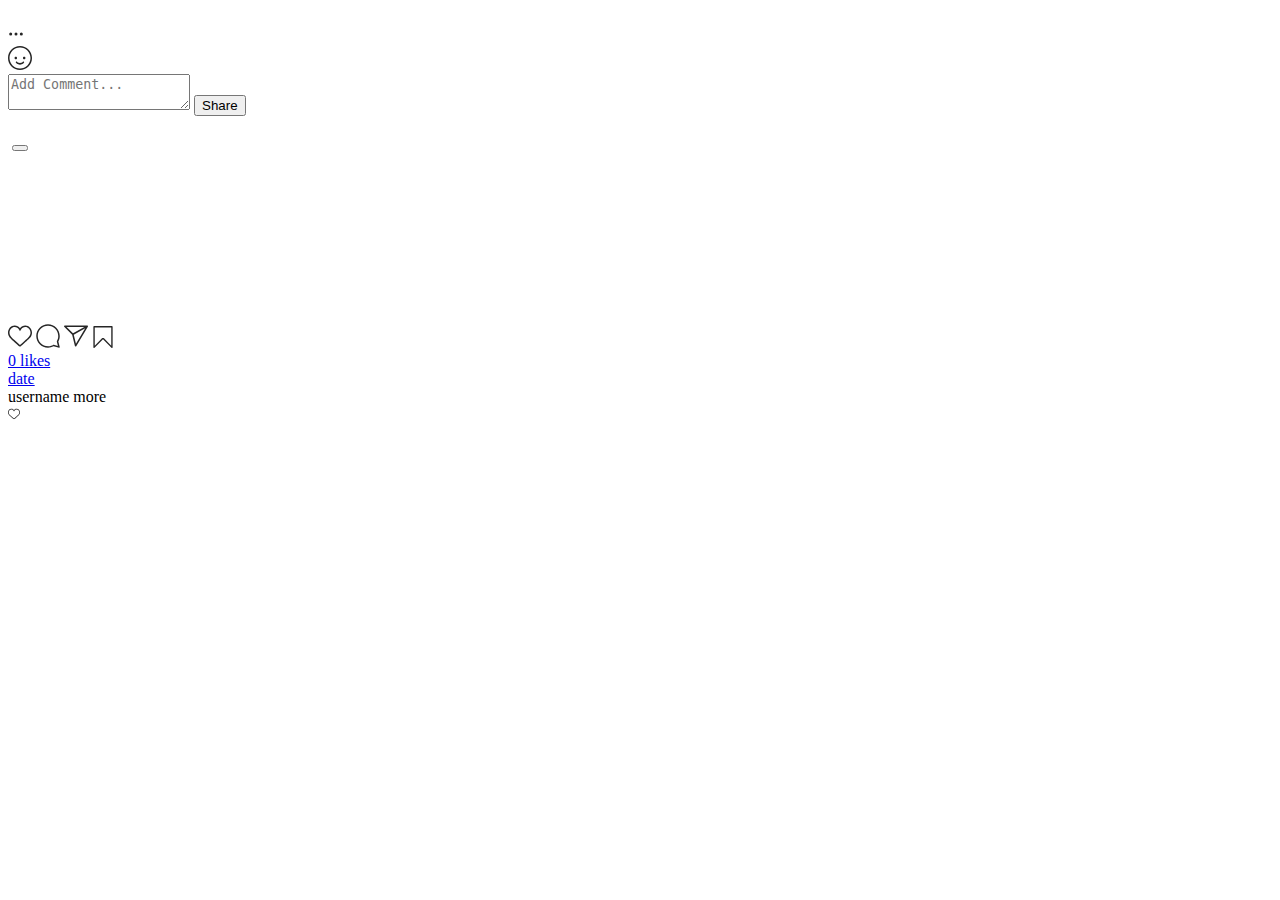
<file: src/main/resources/templates/fragments/feedPost.html>
<!DOCTYPE html>
<html lang="en" xmlns:th="http://www.thymeleaf.org">
<head>
</head>
<body>

<div th:class="feedItemContainer" th:fragment="feedPost">
    <link th:href="@{/css/feedPost.css}" rel="stylesheet" />

    <th:block th:insert="fragments/feedPost :: header" th:with="owner=${post.owner}, location=${post.location}"></th:block>
    <th:block th:insert="fragments/feedPost :: image" th:if="${post.isVideo == false && post.isSidecar == false}" th:with="resourceArray=${post.resourceArray}"></th:block>
    <th:block th:insert="fragments/feedPost :: video" th:if="${post.isVideo == true && post.isSidecar == false}" th:with="videoUrl=${post.videoUrl}"></th:block>
    <th:block th:insert="fragments/feedPost :: sidecar" th:if="${post.isVideo == false && post.isSidecar == true}" th:with="sidecarArray=${post.sidecarArray}, shortcode=${post.shortcode}"></th:block>
    <th:block th:insert="fragments/feedPost :: actions" th:with="likes=${post.likes}"></th:block>
    <th:block th:insert="fragments/feedPost :: comment" th:with="owner=${post.owner}, text=${post.description}, id=${post.shortcode}, feedDescription=${true}"></th:block>
    <a th:class="viewAllComments" th:text="${'View all ' + @formatter.numCommaFormatter(post.commentsData.count) + ' comments'}" th:href="${'/p/' + post.shortcode}"></a>
    <th:block th:insert="fragments/feedPost :: comment"
              th:if="${post.commentsData?.commentsArray}"
              th:each="comment : ${post.commentsData.commentsArray}"
              th:with="owner=${comment.owner}, text=${comment.text}, id=${comment.id}, feedDescription=${false}">
    </th:block>
    <a th:class="itemDateText" th:text="${@formatter.dateFormatter(post.createdAt)}"></a>
    <th:block th:replace="fragments/feedPost :: addComment"></th:block>

</div>


<div th:class="header" th:fragment="header">
    <link th:href="@{/css/feedPost/header.css}" rel="stylesheet" />

    <img th:class="userImage"  th:src="@{'/fetch/img/?url=' + ${#uris.escapeQueryParam(owner.userImageUrl)}}">
    <div th:class="headerText">
        <a th:class="userName" th:href="${'/' + owner.username}" th:text="${owner.username}"></a>
        <div th:class="localization" th:if="${location != null}" th:text="${location.name}"></div>
    </div>
    <div th:class="moreIcon">
        <svg aria-label="More" fill="#262626" height="16" viewBox="0 0 48 48" width="16">
            <circle cx="8" cy="24" r="4.5"></circle>
            <circle cx="24" cy="24" r="4.5"></circle>
            <circle cx="40" cy="24" r="4.5"></circle>
        </svg>
    </div>
</div>


<form method="POST" th:class="addCommentContainer" th:fragment="addComment">
    <link th:href="@{/css/feedPost/addComment.css}" rel="stylesheet" />

    <div th:class="addCommentEmoji">
        <svg aria-label="Emoji" fill="#262626" height="24" viewBox="0 0 48 48" width="24">
            <path d="M24 48C10.8 48 0 37.2 0 24S10.8 0 24 0s24 10.8 24 24-10.8 24-24 24zm0-45C12.4 3 3 12.4 3 24s9.4 21 21 21 21-9.4 21-21S35.6 3 24 3z"></path>
            <path d="M34.9 24c0-1.4-1.1-2.5-2.5-2.5s-2.5 1.1-2.5 2.5 1.1 2.5 2.5 2.5 2.5-1.1 2.5-2.5zm-21.8 0c0-1.4 1.1-2.5 2.5-2.5s2.5 1.1 2.5 2.5-1.1 2.5-2.5 2.5-2.5-1.1-2.5-2.5zM24 37.3c-5.2 0-8-3.5-8.2-3.7-.5-.6-.4-1.6.2-2.1.6-.5 1.6-.4 2.1.2.1.1 2.1 2.5 5.8 2.5 3.7 0 5.8-2.5 5.8-2.5.5-.6 1.5-.7 2.1-.2.6.5.7 1.5.2 2.1 0 .2-2.8 3.7-8 3.7z"></path>
        </svg>
    </div>
    <textarea
            th:class="addCommentInput"
            th:style="'height: 18'"
            placeholder="Add Comment..."
            aria-label="Add Comment..."></textarea>
    <button th:class="addCommentButton" th:style="'opacity: 0.3'">
        Share
    </button>
</form>

<div th:class="contentImage" th:fragment="image">
    <link th:href="@{/css/feedPost/content.css}" rel="stylesheet" />

    <img th:class="main" th:src="@{'/fetch/img/?url=' + ${#uris.escapeQueryParam(resourceArray[1].src)}}" />
</div>

<div th:class="contentImage" th:fragment="sidecar">
    <link th:href="@{/css/feedPost/content.css}" rel="stylesheet" />

    <button th:id="${'previousButton-' + shortcode}" th:class="previousSlide" th:attr="onclick=|previousSlide('${shortcode}')|" style="display: none">
        <div th:class="previousSlideIcon"/>
    </button>

    <img th:id="${'sidecar-' + shortcode}" th:class="main" th:src="@{'/fetch/img/?url=' + ${#uris.escapeQueryParam(sidecarArray[0].resourceArray[1].src)}}"  />

    <button th:id="${'nextButton-' + shortcode}" th:class="nextSlide" th:attr="onclick=|nextSlide('${shortcode}')|" >
        <div th:class="nextSlideIcon"/>
    </button>

    <script th:inline="javascript">
        /*<![CDATA[*/
        var shortcode = /*[[${shortcode}]]*/ '';
        postSidecar[shortcode] = {sidecarArray: /*[[${sidecarArray}]]*/ [], currentSlide: 0}
        /*]]>*/
        function nextSlide (shortcode) {
            var sidecarImage = document.getElementById("sidecar-" + shortcode);
            var nextButton = document.getElementById("nextButton-" + shortcode);
            var previousButton = document.getElementById("previousButton-" + shortcode);
            postSidecar[shortcode].currentSlide++
            const currentSlide = postSidecar[shortcode].currentSlide;
            const sidecarArray = postSidecar[shortcode].sidecarArray;
            sidecarImage.src = '/fetch/img/?url=' + encodeURIComponent(sidecarArray[currentSlide].resourceArray[1].src);
            previousButton.style.display = "block";
            if (currentSlide === sidecarArray.length - 1) {
                nextButton.style.display = "none";
            }
        }

        function previousSlide (shortcode) {
            var sidecarImage = document.getElementById("sidecar-" + shortcode);
            var nextButton = document.getElementById("nextButton-" + shortcode);
            var previousButton = document.getElementById("previousButton-" + shortcode);
            postSidecar[shortcode].currentSlide--
            const currentSlide = postSidecar[shortcode].currentSlide;
            const sidecarArray = postSidecar[shortcode].sidecarArray;
            sidecarImage.src = '/fetch/img/?url=' + encodeURIComponent(sidecarArray[currentSlide].resourceArray[1].src);
            nextButton.style.display = "block";
            if (currentSlide === 0) {
                previousButton.style.display = "none";
            }
        }
    </script>
</div>

<div th:class="contentImage" th:fragment="video">
    <link th:href="@{/css/feedPost/content.css}" rel="stylesheet" />

    <video id="video1" autoPlay loop muted>
        <source th:src="@{'/fetch/img/?url=' + ${#uris.escapeQueryParam(videoUrl)}}" type="video/mp4" />
    </video>
    <div th:class="contentSound" onclick="setIsMuted()">
        <svg id="muted" aria-label="Muted" fill="#ffffff" height="12" viewBox="0 0 48 48" width="12">
            <path d="M1.5 13.3c-.8 0-1.5.7-1.5 1.5v18.4c0 .8.7 1.5 1.5 1.5h8.7l12.9 12.9c.9.9 2.5.3 2.5-1v-9.8c0-.4-.2-.8-.4-1.1l-22-22c-.3-.3-.7-.4-1.1-.4h-.6zm46.8 31.4l-5.5-5.5C44.9 36.6 48 31.4 48 24c0-11.4-7.2-17.4-7.2-17.4-.6-.6-1.6-.6-2.2 0L37.2 8c-.6.6-.6 1.6 0 2.2 0 0 5.7 5 5.7 13.8 0 5.4-2.1 9.3-3.8 11.6L35.5 32c1.1-1.7 2.3-4.4 2.3-8 0-6.8-4.1-10.3-4.1-10.3-.6-.6-1.6-.6-2.2 0l-1.4 1.4c-.6.6-.6 1.6 0 2.2 0 0 2.6 2 2.6 6.7 0 1.8-.4 3.2-.9 4.3L25.5 22V1.4c0-1.3-1.6-1.9-2.5-1L13.5 10 3.3-.3c-.6-.6-1.5-.6-2.1 0L-.2 1.1c-.6.6-.6 1.5 0 2.1L4 7.6l26.8 26.8 13.9 13.9c.6.6 1.5.6 2.1 0l1.4-1.4c.7-.6.7-1.6.1-2.2z" fill-rule="evenodd"></path>
        </svg>
        <svg id="sound" style="display: none" aria-label="Sound" fill="#ffffff" height="12" viewBox="0 0 48 48" width="12">
            <path d="M40.8 6.6c-.6-.6-1.6-.6-2.2 0L37.2 8c-.6.6-.6 1.6 0 2.2 0 0 5.7 5 5.7 13.8s-5.7 13.8-5.7 13.8c-.6.6-.6 1.6 0 2.2l1.4 1.4c.6.6 1.6.6 2.2 0 0 0 7.2-6 7.2-17.4S40.8 6.6 40.8 6.6zm-7.1 7.1c-.6-.6-1.6-.6-2.2 0l-1.4 1.4c-.6.6-.6 1.6 0 2.2 0 0 2.6 2 2.6 6.7s-2.6 6.7-2.6 6.7c-.6.6-.6 1.6 0 2.2l1.4 1.4c.6.6 1.6.6 2.2 0 0 0 4.1-3.5 4.1-10.3s-4.1-10.3-4.1-10.3zM23.1.4L10.2 13.3H1.5c-.8 0-1.5.7-1.5 1.5v18.4c0 .8.7 1.5 1.5 1.5h8.7l12.9 12.9c.9.9 2.5.3 2.5-1V1.4C25.5.2 24-.5 23.1.4z" fill-rule="evenodd"></path>
        </svg>
    </div>

    <script th:inline="javascript">
        var isMuted = true;
        var setIsMuted = function () {
            isMuted = !isMuted
            var muted = document.getElementById("muted");
            var sound = document.getElementById("sound");
            var video1 = document.getElementById("video1");
            if (isMuted) {
                muted.style.display = "block";
                sound.style.display = "none";
                video1.muted = true;
            } else {
                muted.style.display = "none";
                sound.style.display = "block";
                video1.muted = false;
            }
        }
    </script>
</div>

<div th:class="feedItemActionsContainer" th:fragment="actions">
    <link th:href="@{/css/feedPost/actions.css}" rel="stylesheet" />

    <div th:class="itemButtonGroup">
        <svg aria-label="Activity" fill="#262626" height="24" viewBox="0 0 48 48" width="24">
            <path d="M34.6 6.1c5.7 0 10.4 5.2 10.4 11.5 0 6.8-5.9 11-11.5 16S25 41.3 24 41.9c-1.1-.7-4.7-4-9.5-8.3-5.7-5-11.5-9.2-11.5-16C3 11.3 7.7 6.1 13.4 6.1c4.2 0 6.5 2 8.1 4.3 1.9 2.6 2.2 3.9 2.5 3.9.3 0 .6-1.3 2.5-3.9 1.6-2.3 3.9-4.3 8.1-4.3m0-3c-4.5 0-7.9 1.8-10.6 5.6-2.7-3.7-6.1-5.5-10.6-5.5C6 3.1 0 9.6 0 17.6c0 7.3 5.4 12 10.6 16.5.6.5 1.3 1.1 1.9 1.7l2.3 2c4.4 3.9 6.6 5.9 7.6 6.5.5.3 1.1.5 1.6.5.6 0 1.1-.2 1.6-.5 1-.6 2.8-2.2 7.8-6.8l2-1.8c.7-.6 1.3-1.2 2-1.7C42.7 29.6 48 25 48 17.6c0-8-6-14.5-13.4-14.5z"></path>
        </svg>
        <svg aria-label="Comment" fill="#262626" height="24" viewBox="0 0 48 48" width="24">
            <path d="M47.5 46.1l-2.8-11c1.8-3.3 2.8-7.1 2.8-11.1C47.5 11 37 .5 24 .5S.5 11 .5 24 11 47.5 24 47.5c4 0 7.8-1 11.1-2.8l11 2.8c.8.2 1.6-.6 1.4-1.4zm-3-22.1c0 4-1 7-2.6 10-.2.4-.3.9-.2 1.4l2.1 8.4-8.3-2.1c-.5-.1-1-.1-1.4.2-1.8 1-5.2 2.6-10 2.6-11.4 0-20.6-9.2-20.6-20.5S12.7 3.5 24 3.5 44.5 12.7 44.5 24z" fillRule="evenodd"/>
        </svg>
        <svg aria-label="Message" fill="#262626" height="24" viewBox="0 0 48 48" width="24">
            <path d="M47.8 3.8c-.3-.5-.8-.8-1.3-.8h-45C.9 3.1.3 3.5.1 4S0 5.2.4 5.7l15.9 15.6 5.5 22.6c.1.6.6 1 1.2 1.1h.2c.5 0 1-.3 1.3-.7l23.2-39c.4-.4.4-1 .1-1.5zM5.2 6.1h35.5L18 18.7 5.2 6.1zm18.7 33.6l-4.4-18.4L42.4 8.6 23.9 39.7z"></path>
        </svg>
        <svg aria-label="Save" fill="#262626" height="22" viewBox="0 0 48 48" width="22">
            <path d="M43.5 48c-.4 0-.8-.2-1.1-.4L24 29 5.6 47.6c-.4.4-1.1.6-1.6.3-.6-.2-1-.8-1-1.4v-45C3 .7 3.7 0 4.5 0h39c.8 0 1.5.7 1.5 1.5v45c0 .6-.4 1.2-.9 1.4-.2.1-.4.1-.6.1zM24 26c.8 0 1.6.3 2.2.9l15.8 16V3H6v39.9l15.8-16c.6-.6 1.4-.9 2.2-.9z" />
        </svg>
    </div>
    <a th:class="itemLikes" href="#" th:text="${@formatter.numCommaFormatter(likes.count) + ' likes'}">0 likes</a>
    <br/>
    <a th:class="itemDateText" th:if="${createdAt != null}" href="#" th:text="${@formatter.dateFormatter(createdAt)}">
        date
    </a>
</div>

<div th:class="feedItemCommentContainer" th:fragment="comment">
    <link th:href="@{/css/feedPost/comment.css}" rel="stylesheet" />
    <div th:class="commentContent">
        <a th:class="commentUserName" th:href="${'/' + owner.username}" th:text="${owner.username}">username</a>
        <span th:id="${'comment-' + id}" th:utext="${@formatter.hashtagFormatter(text.length > 120 ? text.substring(0, text.lastIndexOf(' ', 120)) + '...' : text)}"></span>
        <span th:id="${'commentShowMore-' + id}" th:if="${text.length > 120}" th:class="showMore" th:attr="onclick='handleShowMore(\'' + ${id} + '\', `' + ${@formatter.hashtagFormatter(text)} + '`)'"> more</span>
    </div>
    <div th:if="${feedDescription != true}">
        <svg aria-label="Like" fill="#262626" height="12" viewBox="0 0 48 48" width="12">
            <path d="M34.6 6.1c5.7 0 10.4 5.2 10.4 11.5 0 6.8-5.9 11-11.5 16S25 41.3 24 41.9c-1.1-.7-4.7-4-9.5-8.3-5.7-5-11.5-9.2-11.5-16C3 11.3 7.7 6.1 13.4 6.1c4.2 0 6.5 2 8.1 4.3 1.9 2.6 2.2 3.9 2.5 3.9.3 0 .6-1.3 2.5-3.9 1.6-2.3 3.9-4.3 8.1-4.3m0-3c-4.5 0-7.9 1.8-10.6 5.6-2.7-3.7-6.1-5.5-10.6-5.5C6 3.1 0 9.6 0 17.6c0 7.3 5.4 12 10.6 16.5.6.5 1.3 1.1 1.9 1.7l2.3 2c4.4 3.9 6.6 5.9 7.6 6.5.5.3 1.1.5 1.6.5.6 0 1.1-.2 1.6-.5 1-.6 2.8-2.2 7.8-6.8l2-1.8c.7-.6 1.3-1.2 2-1.7C42.7 29.6 48 25 48 17.6c0-8-6-14.5-13.4-14.5z"></path>
        </svg>
    </div>

    <script th:inline="javascript">
        function handleShowMore (id, text) {
            console.log(id, text)
            var comment = document.getElementById("comment-" + id);
            comment.innerHTML = text;

            var commentShowMore = document.getElementById("commentShowMore-" + id);
            commentShowMore.style.display = "none";
        }
    </script>
</div>

</body>
</html>
</file>
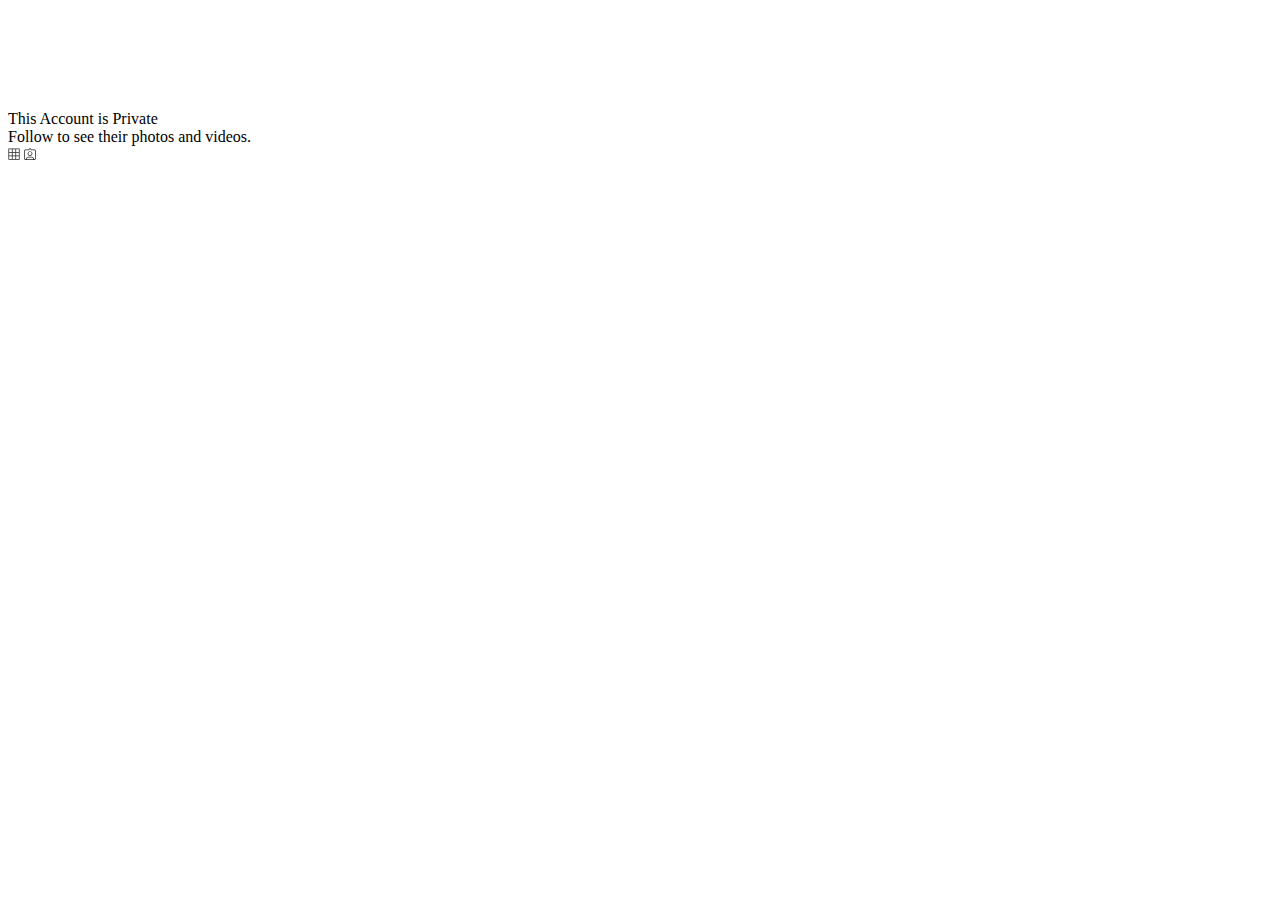
<file: src/main/resources/templates/fragments/gallery.html>
<!DOCTYPE html>
<html lang="en" xmlns:th="http://www.thymeleaf.org">
<head>
</head>
<body>

<div th:class="feedGalleryContainer" th:fragment="gallery">
    <link th:href="@{/css/gallery.css}" rel="stylesheet" />

    <div th:if="${title != null}" th:class="feedGallery_header" th:text="${title}"></div>
    <th:block th:unless="${title != null}" th:insert="fragments/gallery :: galleryTabs"></th:block>

    <div th:class="feedGalleryContent">
        <div th:class="feedGallery_row" th:each="index: ${#numbers.sequence(0, mediaData.mediaArray.size - 1, 3)}">
            <th:block th:insert="fragments/gallery :: item" th:with="mediaData=${mediaData.mediaArray[index]}"></th:block>
            <th:block th:if="${index + 1 <= mediaData.mediaArray.size - 1}" th:insert="fragments/gallery :: item" th:with="mediaData=${mediaData.mediaArray[index+1]}"></th:block>
            <th:block th:if="${index + 2 <= mediaData.mediaArray.size - 1}" th:insert="fragments/gallery :: item" th:with="mediaData=${mediaData.mediaArray[index+2]}"></th:block>
        </div>
    </div>
</div>

<a th:class="feedGalleryItem" th:fragment="item" th:href="${'/p/' + mediaData.postId}">
    <link th:href="@{/css/gallery/item.css}" rel="stylesheet" />

    <img th:if="mediaData.thumbnailSrc != null" th:src="@{'/fetch/img/?url=' + ${#uris.escapeQueryParam(mediaData.thumbnailSrc)}}" />
    <img th:if="mediaData.thumbnailSrc == null" th:src="@{'/fetch/img/?url=' + ${#uris.escapeQueryParam(mediaData.thumbnailArray[1].src)}}" />

    <div th:class="feedGalleryItem_iconBox" th:if="${mediaData.isSidecar || mediaData.isVideo}">
        <span th:if="${mediaData.isVideo}" th:class="feedGalleryItem_icon" th:classappend="feedGalleryItem_videoIcon"></span>
        <span th:if="${mediaData.isSidecar}" th:class="feedGalleryItem_icon"></span>
    </div>

    <div th:class="feedGalleryItem_hover">
        <div th:class="feedGalleryItem_count">
            <svg aria-label="ActivityActive" fill="white" height="22" viewBox="0 0 48 48" width="22" th:style="'margin-right: 10px'">
                <path d="M34.6 3.1c-4.5 0-7.9 1.8-10.6 5.6-2.7-3.7-6.1-5.5-10.6-5.5C6 3.1 0 9.6 0 17.6c0 7.3 5.4 12 10.6 16.5.6.5 1.3 1.1 1.9 1.7l2.3 2c4.4 3.9 6.6 5.9 7.6 6.5.5.3 1.1.5 1.6.5s1.1-.2 1.6-.5c1-.6 2.8-2.2 7.8-6.8l2-1.8c.7-.6 1.3-1.2 2-1.7C42.7 29.6 48 25 48 17.6c0-8-6-14.5-13.4-14.5z"></path>
            </svg>
            <p th:text="${@formatter.numFormatter(mediaData.likeCount)}"></p>
        </div>
        <div th:class="feedGalleryItem_count">
            <svg aria-label="CommentActive" fill="white" height="22" viewBox="0 0 16 16" width="22" th:style="'margin-right: 10px'">
            <path d="M8 15c4.418 0 8-3.134 8-7s-3.582-7-8-7-8 3.134-8 7c0 1.76.743 3.37 1.97 4.6-.097 1.016-.417 2.13-.771 2.966-.079.186.074.394.273.362 2.256-.37 3.597-.938 4.18-1.234A9.06 9.06 0 0 0 8 15z"/>
            </svg>
            <p th:text="${@formatter.numFormatter(mediaData.commentCount)}"></p>
        </div>
    </div>

</a>

<div th:class="contentPrivateContainer" th:fragment="private">
    <link th:href="@{/css/gallery.css}" rel="stylesheet" />

    <div th:class="contentPrivateBox">
        <div th:class="privateHeader">This Account is Private</div>
        <div>Follow to see their photos and videos.</div>
    </div>
</div>

<div th:class="feedGalleryTabs" th:fragment="galleryTabs">
    <link th:href="@{/css/gallery/galleryTabs.css}" rel="stylesheet" />

    <th:block th:insert="fragments/gallery :: galleryTab" th:with="keyName='timelineMedia', title='Posts', isSelected=true"></th:block>

    <th:block th:insert="fragments/gallery :: galleryTab" th:with="keyName='tagged', title='Tagged', isSelected=false"></th:block>
</div>

<span th:class="feedGalleryTab" th:fragment="galleryTab" th:style="${isSelected ? 'opacity: 1' : 'opacity: 0.5'}">
    <link th:href="@{/css/gallery/galleryTabs.css}" rel="stylesheet" />

    <svg th:if="${title.equals('Posts')}" aria-label="Posts" fill="#262626" height="12" viewBox="0 0 48 48" width="12">
        <path d="M45 1.5H3c-.8 0-1.5.7-1.5 1.5v42c0 .8.7 1.5 1.5 1.5h42c.8 0 1.5-.7 1.5-1.5V3c0-.8-.7-1.5-1.5-1.5zm-40.5 3h11v11h-11v-11zm0 14h11v11h-11v-11zm11 25h-11v-11h11v11zm14 0h-11v-11h11v11zm0-14h-11v-11h11v11zm0-14h-11v-11h11v11zm14 28h-11v-11h11v11zm0-14h-11v-11h11v11zm0-14h-11v-11h11v11z" fillRule="evenodd"></path>
    </svg>
    <svg th:if="${title.equals('Tagged')}" aria-label="Tagged" fill="#262626" height="12" viewBox="0 0 48 48" width="12">
        <path d="M41.5 5.5H30.4c-.5 0-1-.2-1.4-.6l-4-4c-.6-.6-1.5-.6-2.1 0l-4 4c-.4.4-.9.6-1.4.6h-11c-3.3 0-6 2.7-6 6v30c0 3.3 2.7 6 6 6h35c3.3 0 6-2.7 6-6v-30c0-3.3-2.7-6-6-6zm-29.4 39c-.6 0-1.1-.6-1-1.2.7-3.2 3.5-5.6 6.8-5.6h12c3.4 0 6.2 2.4 6.8 5.6.1.6-.4 1.2-1 1.2H12.1zm32.4-3c0 1.7-1.3 3-3 3h-.6c-.5 0-.9-.4-1-.9-.6-5-4.8-8.9-9.9-8.9H18c-5.1 0-9.4 3.9-9.9 8.9-.1.5-.5.9-1 .9h-.6c-1.7 0-3-1.3-3-3v-30c0-1.7 1.3-3 3-3h11.1c1.3 0 2.6-.5 3.5-1.5L24 4.1 26.9 7c.9.9 2.2 1.5 3.5 1.5h11.1c1.7 0 3 1.3 3 3v30zM24 12.5c-5.3 0-9.6 4.3-9.6 9.6s4.3 9.6 9.6 9.6 9.6-4.3 9.6-9.6-4.3-9.6-9.6-9.6zm0 16.1c-3.6 0-6.6-2.9-6.6-6.6 0-3.6 2.9-6.6 6.6-6.6s6.6 2.9 6.6 6.6c0 3.6-3 6.6-6.6 6.6z"></path>
    </svg>

    <span th:class="feedGalleryTab_title" th:text="${title}"></span>
</span>

</body>
</html>
</file>
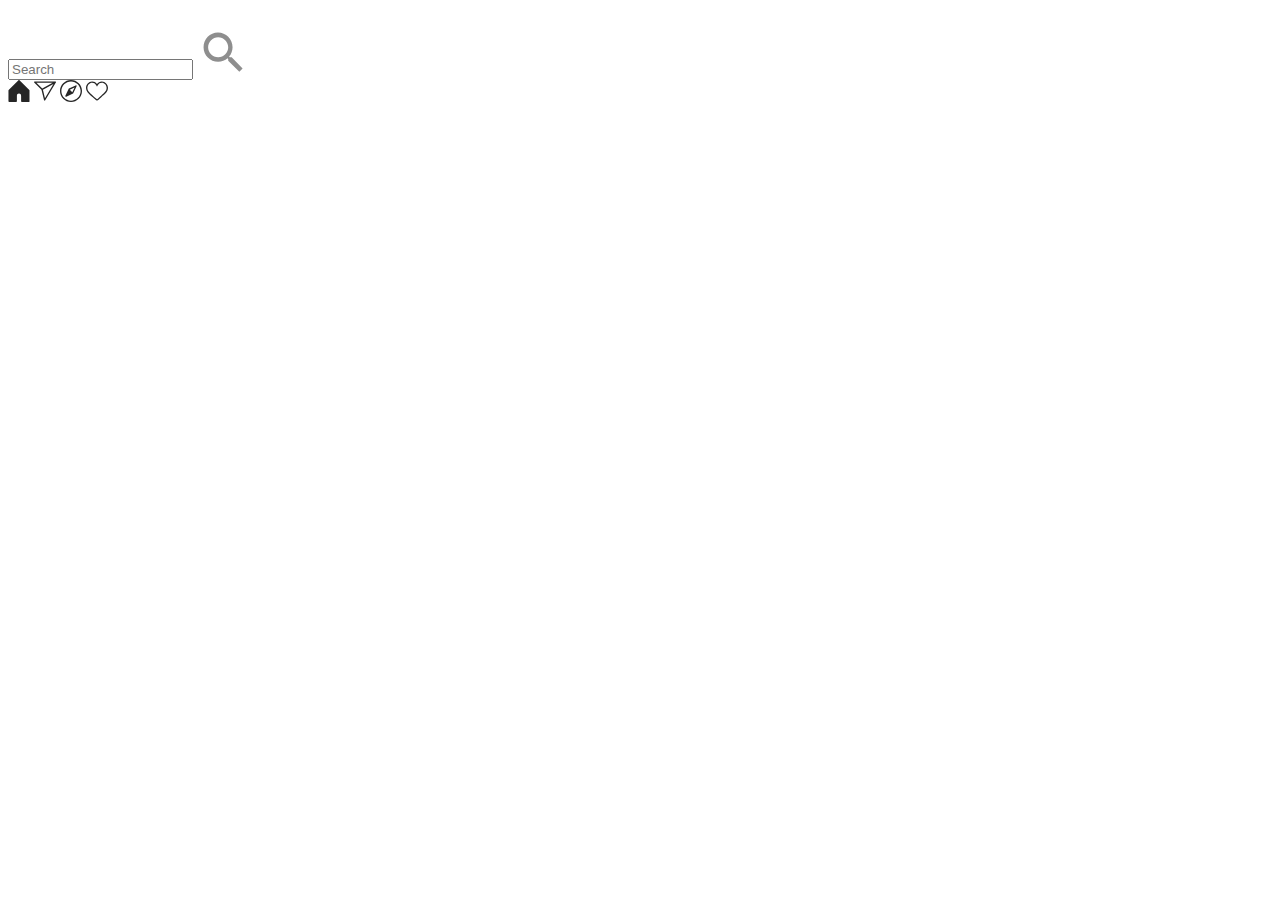
<file: src/main/resources/templates/fragments/header.html>
<!DOCTYPE html>
<html lang="en" xmlns:th="http://www.thymeleaf.org">
<head>
</head>
<body>

<div th:class="headerContainer" th:fragment="headerPanel">
    <div th:class="headerContent">
        <th:block th:replace="fragments/header :: logo"></th:block>
        <th:block th:replace="fragments/header :: search"></th:block>
        <th:block th:replace="fragments/header :: icons"></th:block>

    </div>
</div>

<div th:class="headerLogo" th:fragment="logo">
    <a th:href="${'/'}">
        <img th:class="headerLogoImg" th:src="@{/images/logo.png}" />
    </a>
</div>

<div th:class="searchContainer" th:fragment="search">
    <input th:class="searchContainerInput" placeholder="Search" />
    <svg th:class="searchIcon" color="#8e8e8e" aria-label="Search" fill="#8e8e8e" height="48" viewBox="0 0 22 22" width="48">
        <path fill="currentColor" d="M15.9 14.3H15l-.3-.3c1-1.1 1.6-2.7 1.6-4.3 0-3.7-3-6.7-6.7-6.7S3 6 3 9.7s3 6.7 6.7 6.7c1.6 0 3.2-.6 4.3-1.6l.3.3v.8l5.1 5.1 1.5-1.5-5-5.2zm-6.2 0c-2.6 0-4.6-2.1-4.6-4.6s2.1-4.6 4.6-4.6 4.6 2.1 4.6 4.6-2 4.6-4.6 4.6z"></path>
    </svg>
<!--        <SearchResult searchResult={searchResult} visible={onFocused && searchValue && searchResult.length > 0} setSearchValue={setSearchValue} />-->
</div>


<div th:class="iconGroupContainer" th:fragment="icons">
    <svg th:class="icon" aria-label="HomeActive" fill="#262626" height="22" viewBox="0 0 48 48" width="22">
        <path d="M45.5 48H30.1c-.8 0-1.5-.7-1.5-1.5V34.2c0-2.6-2.1-4.6-4.6-4.6s-4.6 2.1-4.6 4.6v12.3c0 .8-.7 1.5-1.5 1.5H2.5c-.8 0-1.5-.7-1.5-1.5V23c0-.4.2-.8.4-1.1L22.9.4c.6-.6 1.6-.6 2.1 0l21.5 21.5c.3.3.4.7.4 1.1v23.5c.1.8-.6 1.5-1.4 1.5z"></path>
    </svg>
    <svg th:class="icon" aria-label="Message" fill="#262626" height="22" viewBox="0 0 48 48" width="22" >
        <path d="M47.8 3.8c-.3-.5-.8-.8-1.3-.8h-45C.9 3.1.3 3.5.1 4S0 5.2.4 5.7l15.9 15.6 5.5 22.6c.1.6.6 1 1.2 1.1h.2c.5 0 1-.3 1.3-.7l23.2-39c.4-.4.4-1 .1-1.5zM5.2 6.1h35.5L18 18.7 5.2 6.1zm18.7 33.6l-4.4-18.4L42.4 8.6 23.9 39.7z"></path>
    </svg>
    <svg th:class="icon" aria-label="Explore" fill="#262626" height="22" viewBox="0 0 48 48" width="22" >
        <path d="M24 0C10.8 0 0 10.8 0 24s10.8 24 24 24 24-10.8 24-24S37.2 0 24 0zm0 45C12.4 45 3 35.6 3 24S12.4 3 24 3s21 9.4 21 21-9.4 21-21 21zm10.2-33.2l-14.8 7c-.3.1-.6.4-.7.7l-7 14.8c-.3.6-.2 1.3.3 1.7.3.3.7.4 1.1.4.2 0 .4 0 .6-.1l14.8-7c.3-.1.6-.4.7-.7l7-14.8c.3-.6.2-1.3-.3-1.7-.4-.5-1.1-.6-1.7-.3zm-7.4 15l-5.5-5.5 10.5-5-5 10.5z" fillRule="evenodd"></path>
    </svg>
    <svg th:class="icon" aria-label="Activity" fill="#262626" height="22" viewBox="0 0 48 48" width="22" >
        <path d="M34.6 6.1c5.7 0 10.4 5.2 10.4 11.5 0 6.8-5.9 11-11.5 16S25 41.3 24 41.9c-1.1-.7-4.7-4-9.5-8.3-5.7-5-11.5-9.2-11.5-16C3 11.3 7.7 6.1 13.4 6.1c4.2 0 6.5 2 8.1 4.3 1.9 2.6 2.2 3.9 2.5 3.9.3 0 .6-1.3 2.5-3.9 1.6-2.3 3.9-4.3 8.1-4.3m0-3c-4.5 0-7.9 1.8-10.6 5.6-2.7-3.7-6.1-5.5-10.6-5.5C6 3.1 0 9.6 0 17.6c0 7.3 5.4 12 10.6 16.5.6.5 1.3 1.1 1.9 1.7l2.3 2c4.4 3.9 6.6 5.9 7.6 6.5.5.3 1.1.5 1.6.5.6 0 1.1-.2 1.6-.5 1-.6 2.8-2.2 7.8-6.8l2-1.8c.7-.6 1.3-1.2 2-1.7C42.7 29.6 48 25 48 17.6c0-8-6-14.5-13.4-14.5z"></path>
    </svg>
    <img th:class="icon" th:classappend="avatar" th:src="@{/images/avatar.jpg}" />
</div>


</body>
</html>
</file>
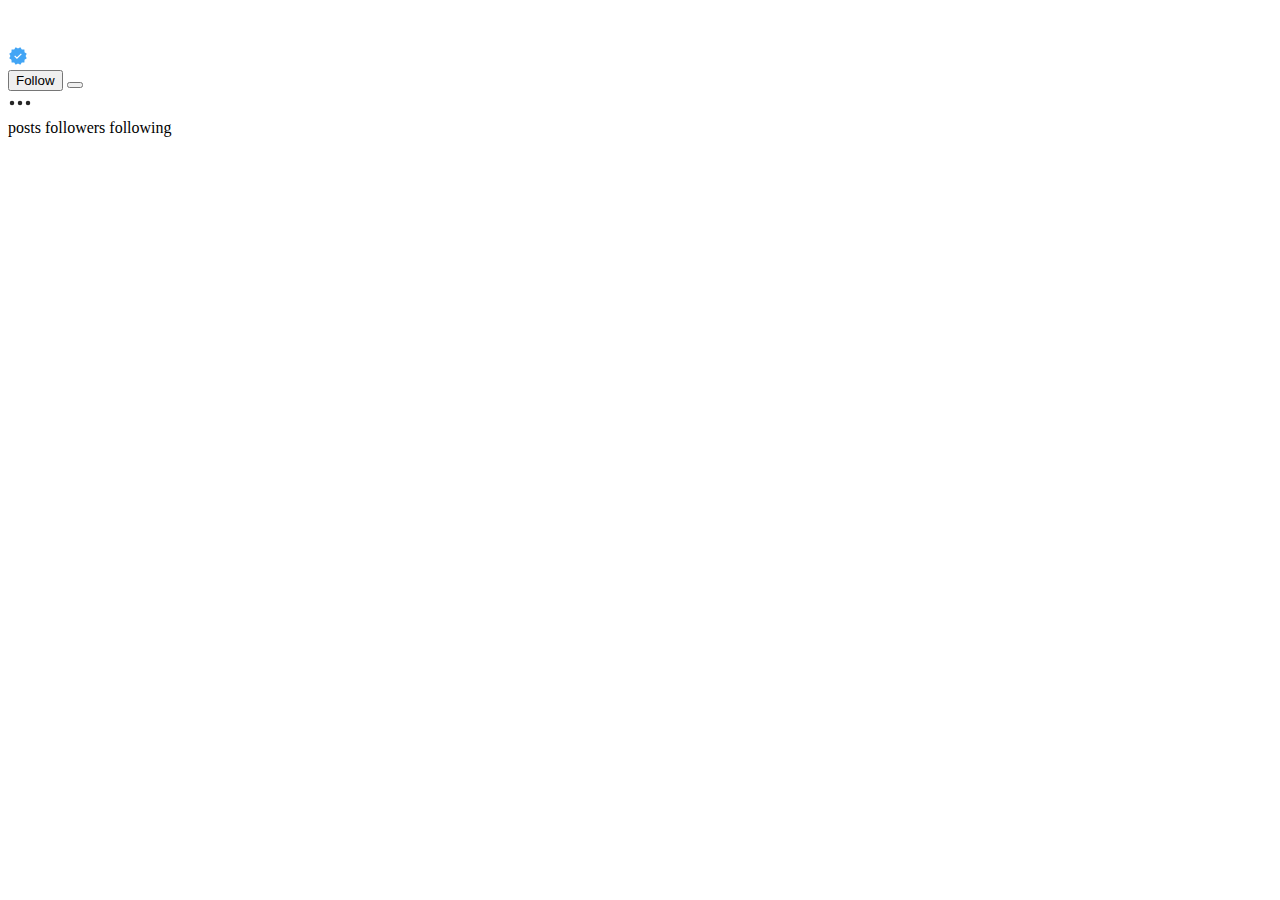
<file: src/main/resources/templates/fragments/user.html>
<!DOCTYPE html>
<html lang="en" xmlns:th="http://www.thymeleaf.org">
<head>
</head>
<body>

<div th:class="userItemHeaderContainer" th:fragment="user">
    <link th:href="@{/css/user.css}" rel="stylesheet" />

    <div th:class="userImageContainer">
        <div th:class="userImage">
            <img th:src="@{'/fetch/img/?url=' + ${#uris.escapeQueryParam(userData.userImageUrl)}}" />
        </div>
    </div>
    <div th:class="userDetails">
        <div th:class="user1Line">
            <h2 th:class="userName" th:text="${userData.username}"></h2>
            <div th:if="${userData.isVerified}" th:class="verifiedBandage">
                <svg viewBox="0 0 48 48" width="20px" height="20px">
                    <polygon fill="#42a5f5" points="29.62,3 33.053,8.308 39.367,8.624 39.686,14.937 44.997,18.367 42.116,23.995 45,29.62 39.692,33.053 39.376,39.367 33.063,39.686 29.633,44.997 24.005,42.116 18.38,45 14.947,39.692 8.633,39.376 8.314,33.063 3.003,29.633 5.884,24.005 3,18.38 8.308,14.947 8.624,8.633 14.937,8.314 18.367,3.003 23.995,5.884"/><polygon fill="#fff" points="21.396,31.255 14.899,24.76 17.021,22.639 21.428,27.046 30.996,17.772 33.084,19.926"/>
                </svg>
            </div>
            <div th:class="userButtonGroup">
                <button th:class="buttonFollow">Follow</button>
                <button th:class="buttonMore"><div th:class="triangle"></div></button>
            </div>
            <svg aria-label="More" fill="#262626" height="24" viewBox="0 0 48 48" width="24">
                <circle cx="8" cy="24" r="4.5"></circle>
                <circle cx="24" cy="24" r="4.5"></circle>
                <circle cx="40" cy="24" r="4.5"></circle>
            </svg>
        </div>
        <div th:class="user2Line">
            <span th:class="userScore"><span th:class="bold" th:text="${@formatter.numCommaFormatter(userData.postCount)}"></span> posts</span>
            <span th:class="userScore"><span th:class="bold" th:text="${@formatter.numFormatter(userData.followersCount)}"></span> followers</span>
            <span th:class="userScore"><span th:class="bold" th:text="${@formatter.numFormatter(userData.followingsCount)}"></span> following</span>
        </div>
        <div th:class="user3Line">
            <span th:class="descriptionHeader" th:text="${userData.name}"></span>
            <span th:utext="${@formatter.bioFormatter(userData.bio)}"></span>
            <a th:class="bioUrl" th:if="${userData.bioUrlName}" th:href="${userData.bioUrl}" target="_blank" th:text="${@formatter.urlFormatter(userData.bioUrlName)}"></a>
        </div>
    </div>
</div>

</body>
</html>
</file>
